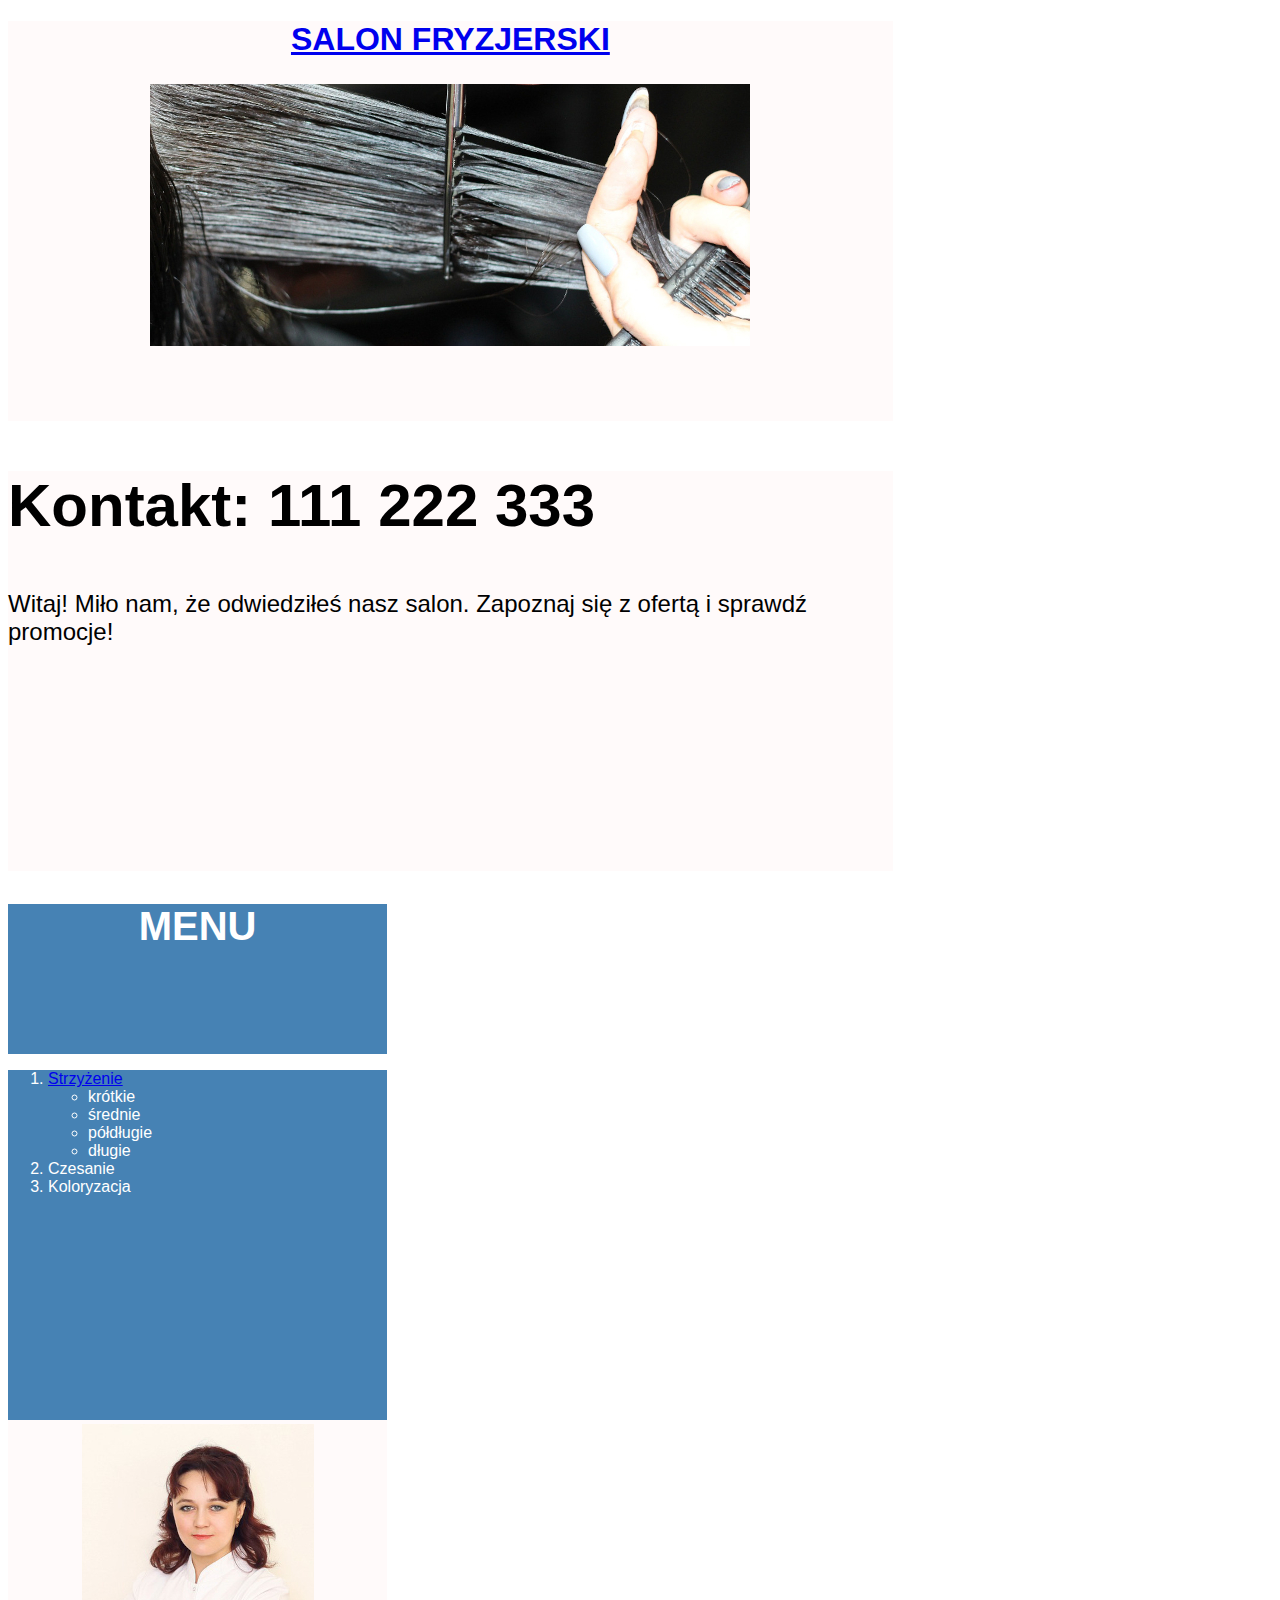
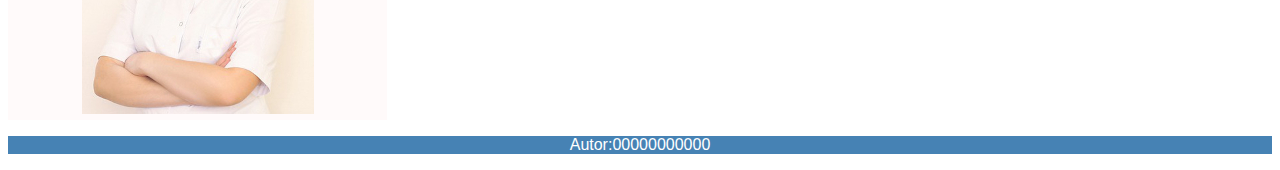
<file: index.html>
<!DOCTYPE html>
<html lang="pl">
<head>
    <link rel="stylesheet" href="style.css">
    <meta charset="UTF-8">
    <meta name="viewport" content="width=device-width, initial-scale=1.0">
    <title>Usługi fryzjerskie</title>
    <link rel="stylesheet" href="style.css">
</head>
<body>
    <section class="1">
    <div class="lewy_1">
        <h1><a href="fryzura.html" target="_blank">SALON FRYZJERSKI</a></h1>
        <img class="obraz2" src="obraz2.jpg" alt="Czesanie">
    </div>
    <div class="lewy_2">
        <h2>Kontakt: 111 222 333</h2>
        <p>Witaj! Miło nam, że odwiedziłeś nasz salon. Zapoznaj się z ofertą i sprawdź promocje!</p>
    </div>
</section>
<section class="2">
    <div class="prawy_1">
        <h2>MENU</h2>
    </div>
    <div class="prawy_2">
        <ol>
        <li ><a href="fryzura.html" target="_blank">Strzyżenie</a></li>
        <ul >
            <li type="circle">krótkie</li>
            <li type="circle">średnie</li>
            <li type="circle">półdługie</li>
            <li type="circle">długie</li>
        </ul>
        
        <li >Czesanie</li>
        <li >Koloryzacja</li>
        </oll>
    </div>
    <div class="prawy_3">
        <img src="obraz1.jpg" alt="Fryzjer">
    </div>
</section>
<footer><p>Autor:00000000000</p></footer>
</body>
</html>
</file>
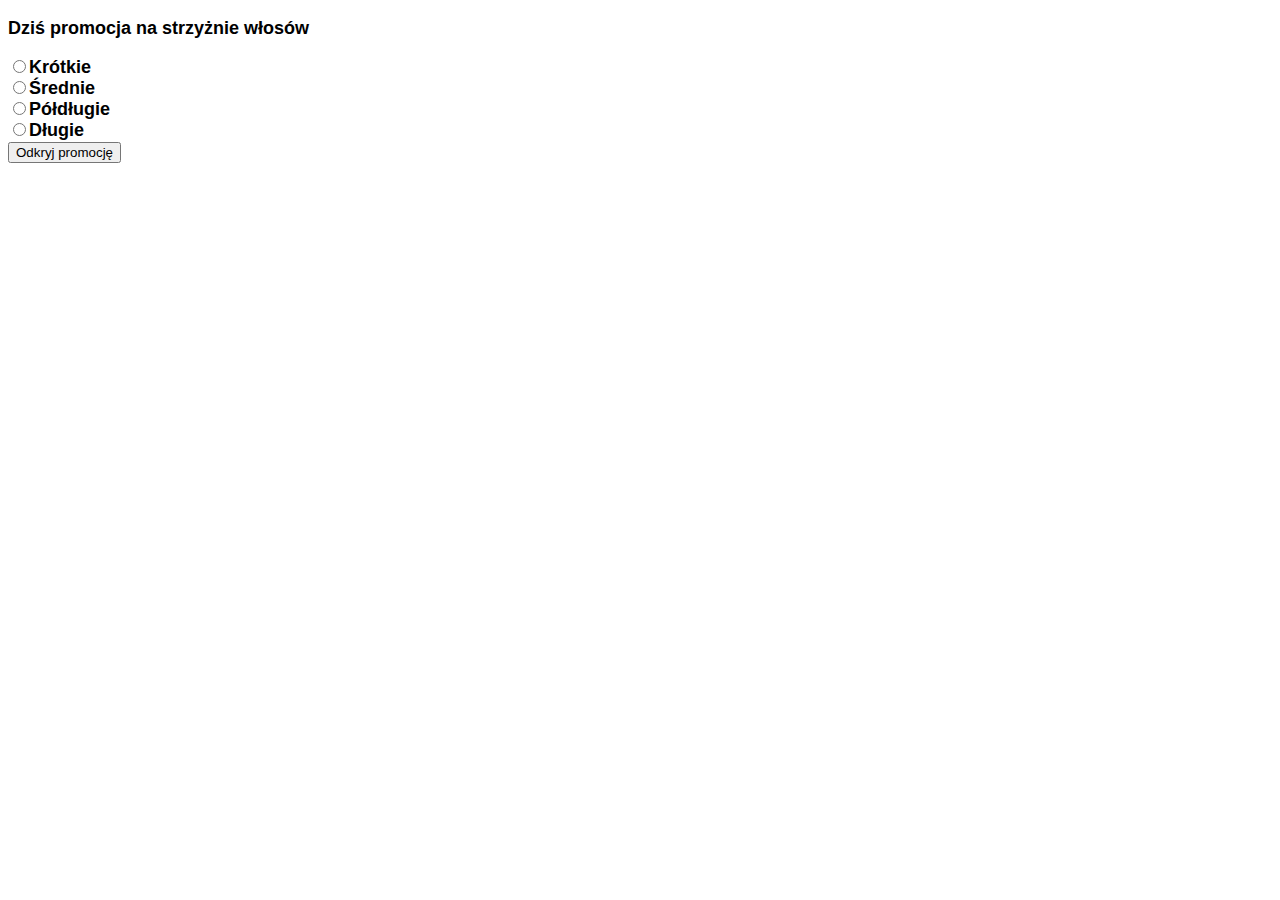
<file: fryzura.html>
<!DOCTYPE html>
<html lang="pl">
<head>
    <meta charset="UTF-8">
    <meta name="viewport" content="width=device-width, initial-scale=1.0">
    <title>Usługi fryzjerskie</title>
    <link rel="stylesheet" href="style.css">
</head>
<body>
    <h3>
        <from action>
        <h3>Dziś promocja na strzyżnie włosów</h3>
        <input type="radio" value="krotkie" name="grupa_opcji">Krótkie<br>
            <input type="radio"value="srednie" name="grupa_opcji" >Średnie<br>
            <input type="radio" value="poldlugie" name="grupa_opcji" >Półdługie<br>
            <input type="radio"value="dlugie" name="grupa_opcji" >Długie<br>
            <button >Odkryj promocję</button>
            
        </from>
    </h3>
</body>
</html>
</file>
<file: style.css>
body {
    font-family: Helvetica, sans-serif;
}


.lewy_1 {
    width: 70%;
    height: 400px;
    background-color: Snow;
    text-align: center;
}


.lewy_2{
    width: 70%;
    height: 400px;
    background-color: Snow;
    font-size: 150%;
}


.prawy_1 {
    width: 30%;
    height: 150px;
    background-color: SteelBlue;
    color: white;
    text-align: center;
}


.prawy_2 {
    width: 30%;
    height: 350px;
    background-color: SteelBlue;
    color: white;
}


.prawy_3 {
    width: 30%;
    height: 300px;
    background-color: Snow;
    text-align: center;
}


footer {
    background-color: SteelBlue;
    color: white;
    text-align: center;
}


h2 {
    font-size: 250%;
}
h3{
    font-size: large;
}


img {
    padding: 4px;
}

img:hover {
    padding: 3px;
    border: 1px solid SteelBlue;
}
</file>
